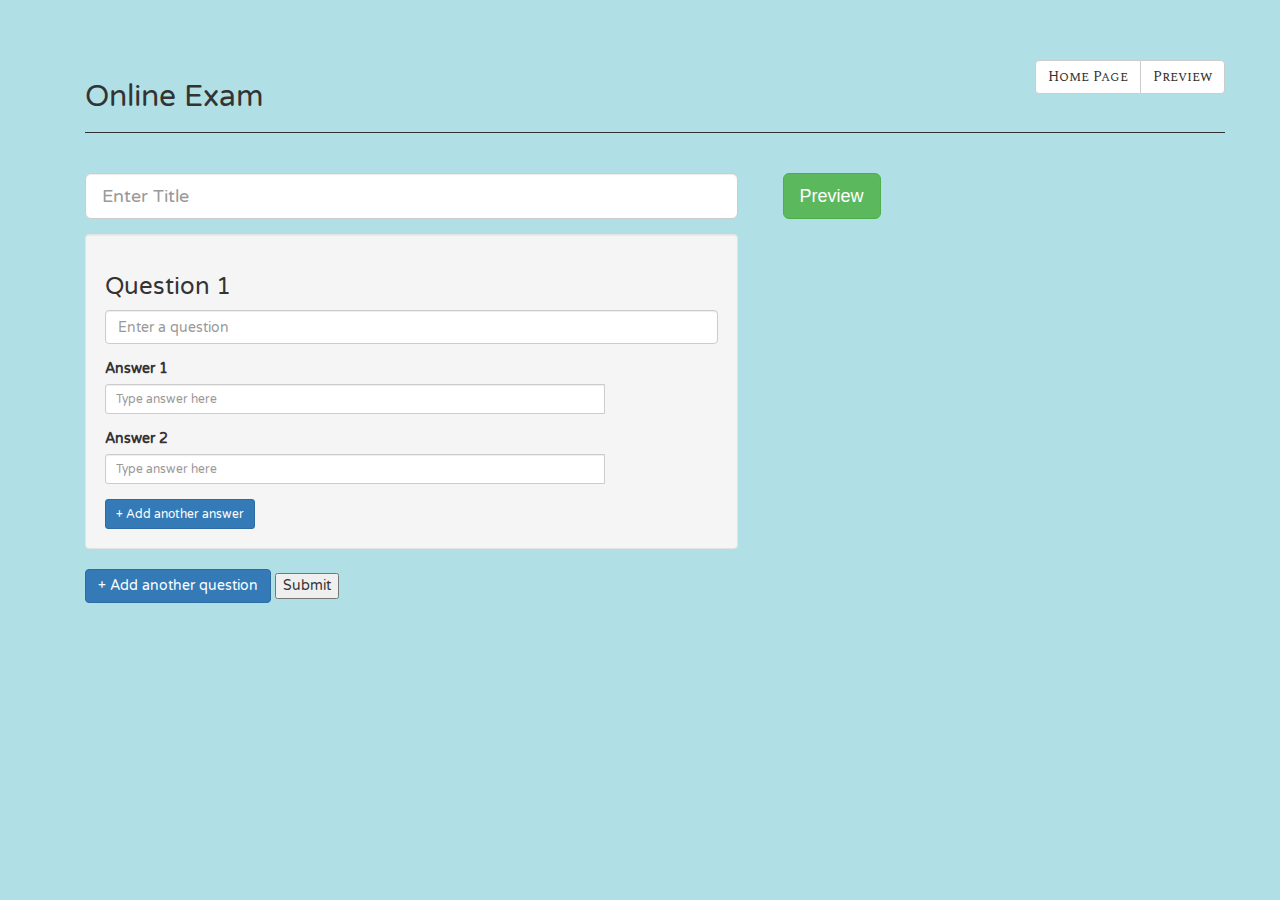
<file: frontendexam/index.html>
<!DOCTYPE html>
<html ng-app="poll">

<head lang="en">
    <meta charset="utf-8"/>
    <title>Online Exam</title>
    <link href="css/style.css" rel="stylesheet"/>
    <link rel="stylesheet" href="css/bootstrap.min.css">
    <link rel="stylesheet" href="css/main.css">
    <link href="https://fonts.googleapis.com/css?family=Varela+Round" rel="stylesheet">
    <link href="https://fonts.googleapis.com/css?family=Spectral+SC" rel="stylesheet">


</head>

<body>
<div class="container">
    <ng-view></ng-view>
</div>

<script src="js/angular.min.js"></script>
<script src="js/angular-route.min.js"></script>

<!--services-->
<script src="app/services/exam.service.js"></script>

<!--factory-->
<script src="app/factory/factory.js"></script>

<!--controller-->
<script src="app/exam-form/exam-form.controller.js"></script>
<script src="app/preview-form/preview-form.controller.js"></script>

<!--app-->
<script src="app/config.js"></script>
<script src="app/app.js"></script>
</body>
</html>
</file>
<file: frontendexam/css/style.css>
#choicesDisplay {margin-top:1em;}
#submit {
    margin-top: 2em;
}
.pollimg {
    height: 400px;
}
</file>
<file: frontendexam/css/main.css>
body{
    background-color: powderblue;
}

.title{
    font-family: 'Varela Round', sans-serif;
}
.header{
    font-family: 'Spectral SC', serif;
}
.survey_form{
    font-family: 'Varela Round', sans-serif;
}
.pa-header{
    padding-bottom:9px;
    margin:40px 0 20px;
    border-bottom:1px solid;
}
.fw-code-copy{
    position: relative;
}
.fw-code-copy-button{
    background-color: blanchedalmond;
    position: absolute;
    right: 20px;
    top: 52px
}
</file>
